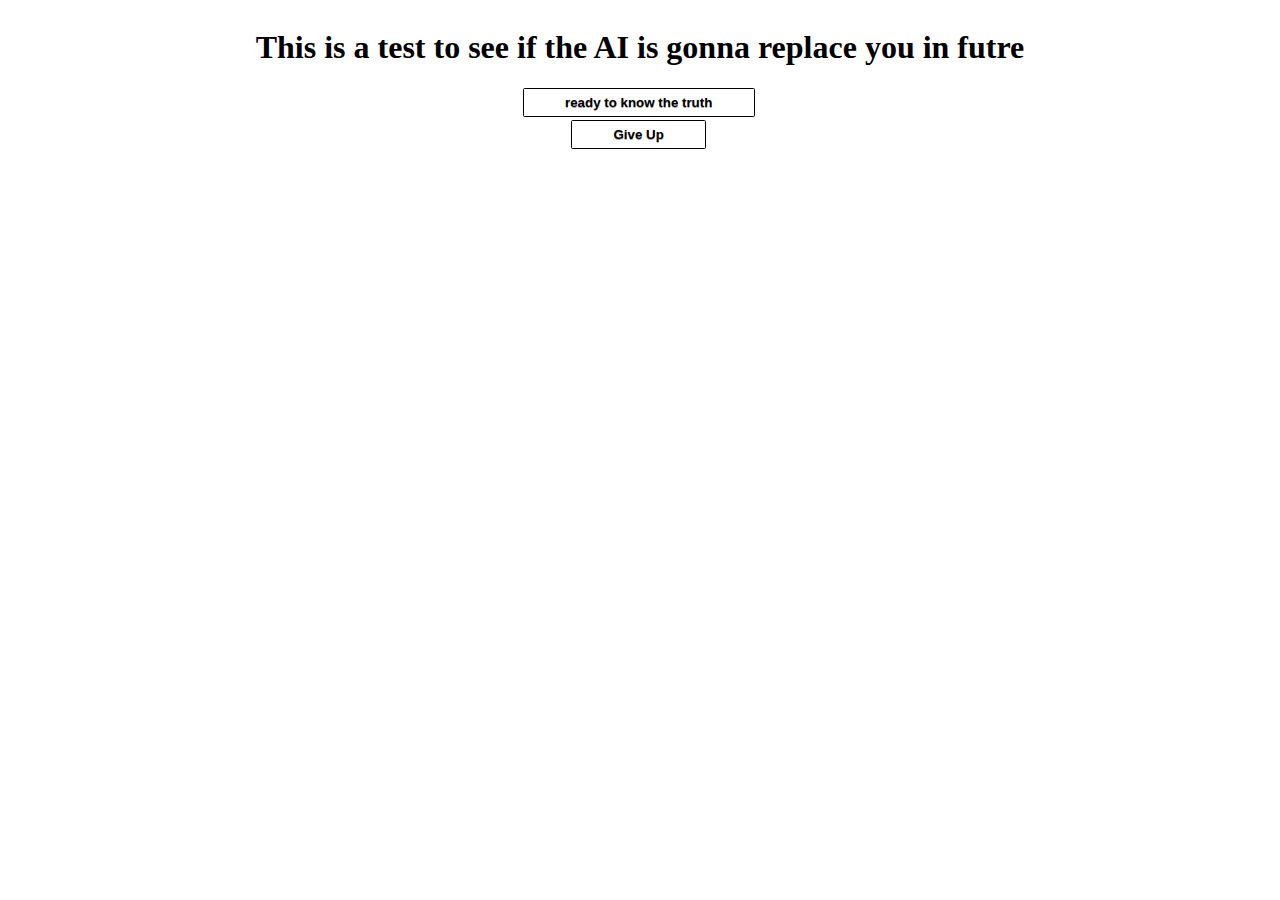
<file: index.html>
<!DOCTYPE html>
<html lang="en">
<head>
    <meta charset="UTF-8">
    <meta name="viewport" content="width=device-width, initial-scale=1.0">
    <meta http-equiv="X-UA-Compatible" content="ie=edge">
    <title>rescue humans</title>
    <link rel="stylesheet" href="style.css">
    <link rel="stylesheet" href="index.css">
</head>
<body>
    <main>
        <h1>This is a test to see if the AI is gonna replace you in futre</h1>
        <button class="btn"><a href="rock-paper-scissors.html">ready to know the truth</a></button>
        <button class="btn"><a href="GiveUp.html ">Give Up</button>
    </main>
</body>
</html>
</file>
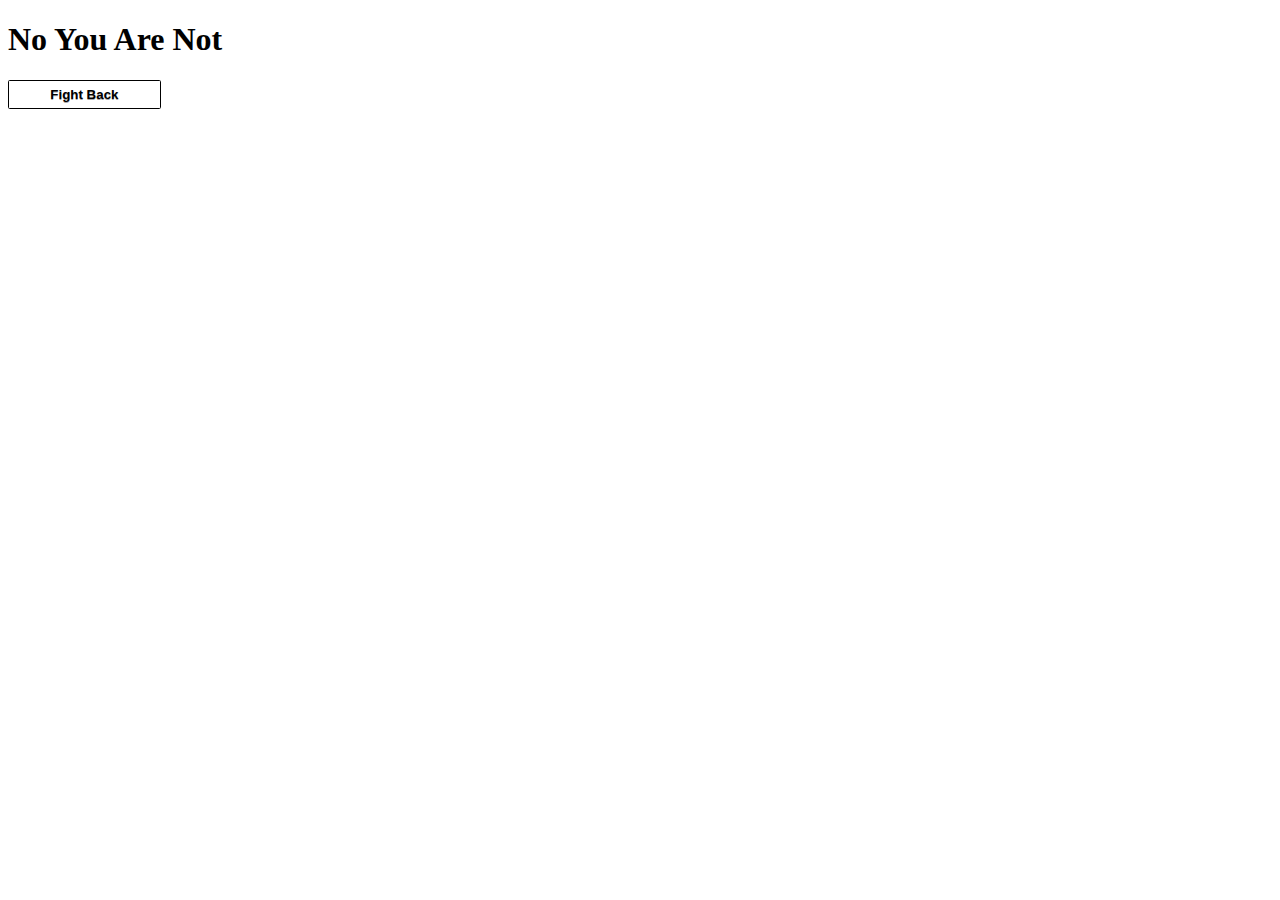
<file: GiveUp.html>
<!DOCTYPE html>
<html lang="en">
<head>
    <meta charset="UTF-8">
    <meta name="viewport" content="width=device-width, initial-scale=1.0">
    <meta http-equiv="X-UA-Compatible" content="ie=edge">
    <title>Give Up </title>
    <link rel="shortcut icon" href="favicon.ico" type="image/x-icon">
    <link rel="stylesheet" href="style.css">
</head>
<body>
    <h1>No You Are Not</h1>
    <button>
         <a href="/rock-paper-scissors.html">Fight Back</a>
    </button>
</body>
</html>
</file>
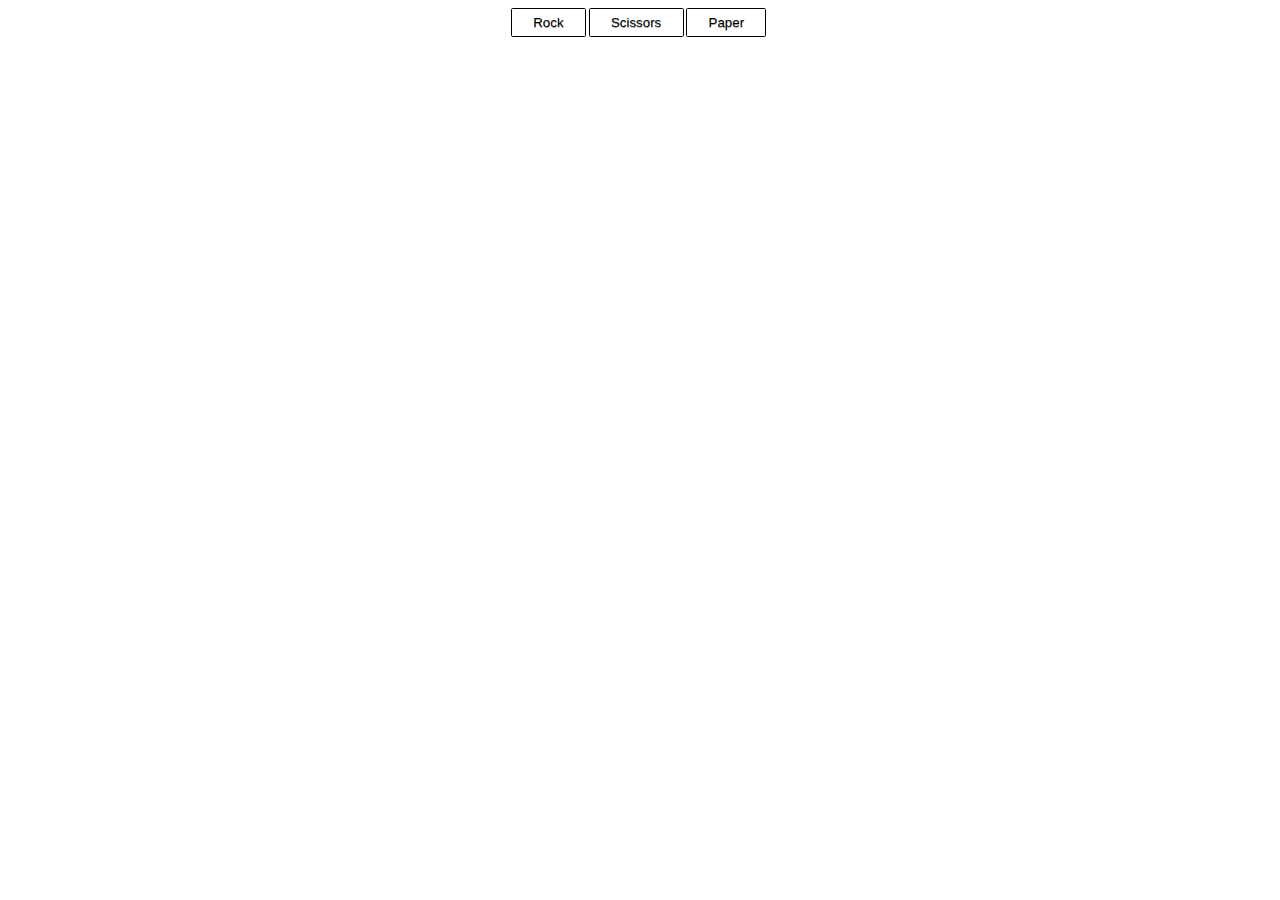
<file: rock-paper-scissors.html>
<!DOCTYPE html>
<html>
    <head>
      <meta charset="utf-8">
      <title>Rock Paper Scissors</title>
      <script src="script.js" defer></script>
      <link rel="stylesheet" href="index.css">
      <link rel="stylesheet" href="style.css">
      <main>
      <div class="btns">
        <button class="weabon">Rock</button>
        <button class="weabon">Scissors</button>
        <button class="weabon">Paper</button>
      </div>
      <div class="score"></div>
      </main>
    </body>
    </head>
</html>
</file>
<file: style.css>
button{
    display: inline-block;
    padding: 0.46em 1.6em;
    border: 0.1em solid #000000;
    margin: 0 0.2em 0.2em 0;
    border-radius: 0.12em;
    box-sizing: border-box;
    text-decoration: none;
    font-family: 'Roboto',sans-serif;
    font-weight: 300;
    color: #000000;
    text-shadow: 0 0.04em 0.04em rgba(0,0,0,0.35);
    background-color: #FFFFFF;
    text-align: center;
    transition: all 0.15s;
}
button a{
    list-style: none;
    font-weight: bold;
    list-style-type: none;
    text-decoration: none;
    color: #000000;
    padding: 20px;
    cursor: pointer;

}
button:hover{
text-shadow: 0 0 2em rgba(255,255,255,1);
columns: #000000;;  
bordr-color:#000000;
cursor: pointer;
background-color: whitesmoke
}
</file>
<file: index.css>
main{
    display: flex;
    flex-direction: column;
    justify-content: center;
    flex-wrap: wrap;
    align-items: center;
}
.btns{
    display: flex;
}
</file>
